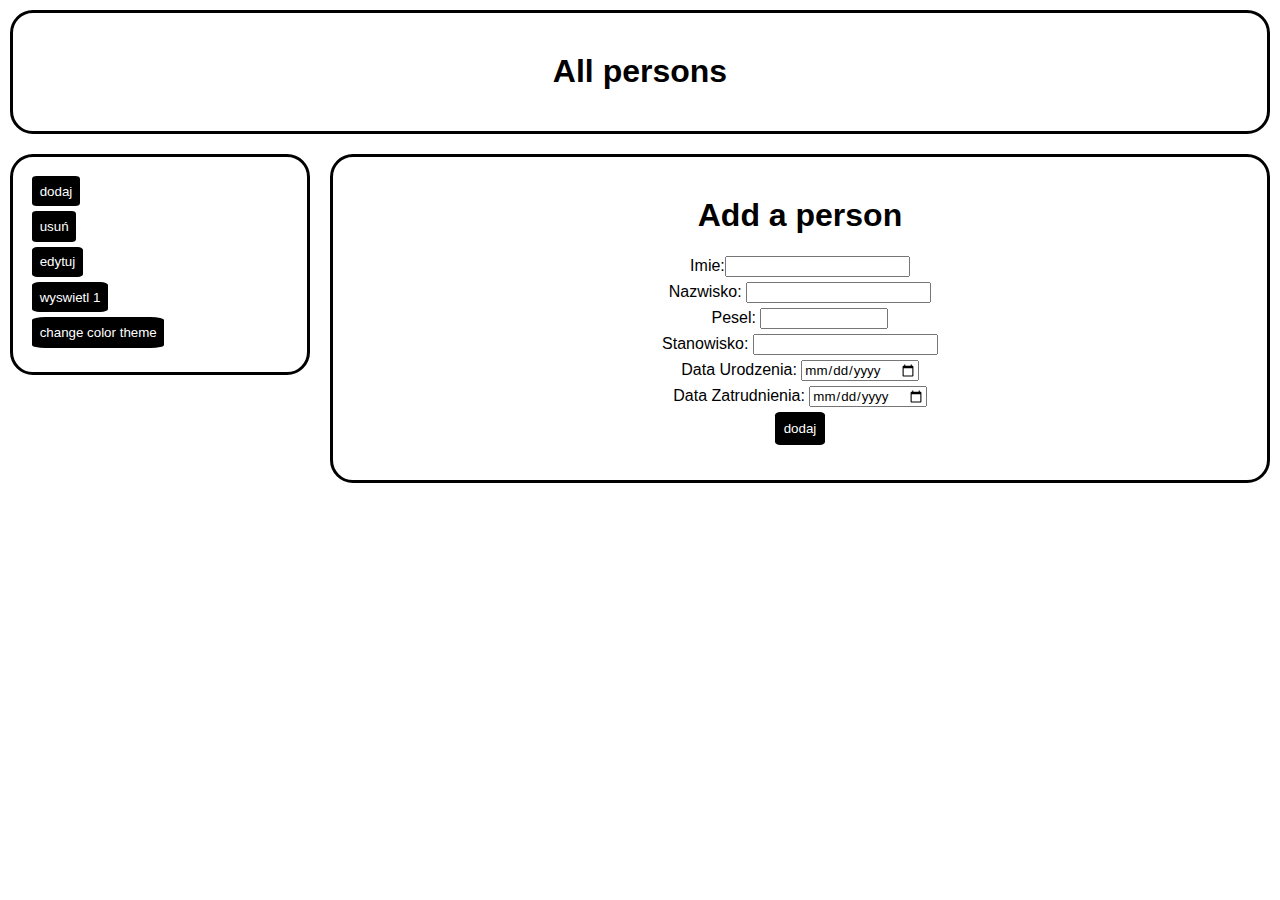
<file: client/index.html>
<!DOCTYPE html>
<html lang="en">
<head>
    <meta charset="UTF-8">
    <meta name="viewport" content="width=device-width, initial-scale=1.0">
    <title>Person Manager</title>
<link rel="stylesheet" type="text/css" href="style.css">
</head>
<body>
    <article>
    <h1>All persons</h1>
    <p id="getallresponse"></p>
    <script>
        function update(p=""){
        if (p==""){
        const imie = document.getElementById('imieupd');
        const nazwisko = document.getElementById('nazwiskoupd');
        const pesel = document.getElementById('peselupd');
        const stanowisko = document.getElementById('stanowiskoupd');
        const dataUrodzenia = document.getElementById('data_urodzeniaupd');
        const dataZatrudnienia = document.getElementById('data_zatrudnieniaupd');
    var url = 'http://127.0.0.1:5000/person'
    if (pesel.value.trim() !== ''){
       url+=('?pesel='+ pesel.value.trim());
        if (imie.value.trim() !== '') url+=('&imie='+ imie.value.trim());
        if (nazwisko.value.trim() !== '') url+=('&nazwisko='+ nazwisko.value.trim());
        
        if (stanowisko.value.trim() !== '') url+=('&stanowisko='+ stanowisko.value.trim());
        if (dataUrodzenia.value !== '') url+=('&data_urodzenia='+ dataUrodzenia.value);
        if (dataZatrudnienia.value !== '') url+=('&data_zatrudnienia='+ dataZatrudnienia.value);
    }
    } 
    else{
        const imie = document.getElementById('uname');
        const nazwisko = document.getElementById('usurname');
        const stanowisko = document.getElementById('ujob');
        const dataUrodzenia = document.getElementById('udob');
        const dataZatrudnienia = document.getElementById('uhired');
    var url = 'http://127.0.0.1:5000/person'
    console.log(p)
       url+='?pesel='+p.toString();
        if (imie.value.trim() !== '') url+=('&imie='+ imie.value.trim());
        if (nazwisko.value.trim() !== '') url+=('&nazwisko='+ nazwisko.value.trim());
        
        if (stanowisko.value.trim() !== '') url+=('&stanowisko='+ stanowisko.value.trim());
        if (dataUrodzenia.value !== '') url+=('&data_urodzenia='+ dataUrodzenia.value);
        if (dataZatrudnienia.value !== '') url+=('&data_zatrudnienia='+ dataZatrudnienia.value);
    
    }
            console.log(url);  
            fetch(url, {method:'PATCH'})
                //.then(response=>response.json())
                
                .then(response => response.json())
                .then(data => {
  updresponse.innerHTML = 'Person updated:'+data
})
.then(() => getallpersons())
     }
        


        function getallpersons(edit = ""){
            res="<table><tr>"
            res+="<th>lp.</th>"
            res+="<th>Imie</th>"
            res+="<th>Nazwisko</th>"
            res+="<th>Stanowisko</th>"
            res+="<th>Pesel</th>"
            res+="<th>Data Urodzenia</th>"
            res+="<th>Data Zatrudnienia</th>"
            res+="<th>Usuń</th>"
            res+="<th>Edytuj</th>"


            res+="</tr>"
            fetch("http://127.0.0.1:5000/persons")
                .then(response=>response.json())
                .then(response=>{
                console.log(response)
                let i=0
                    for (const person of response){
                        res+="<tr>"
                            if(edit!=person["pesel"]){
                            res+="<th>"+(++i)+"</th>"
                            res+="<td>"+person["imie"]+"</td>"
                            res+="<td>"+person["nazwisko"]+"</td>"
                            res+="<td>"+person["stanowisko"]+"</td>"
                            res+="<td>"+person["pesel"]+"</td>"
                            res+="<td>"+person["data_urodzenia"].substring(0, 10)+"</td>"
                            res+="<td>"+person["data_zatrudnienia"].substring(0, 10)+"</td>"
                            res+="<td><button onclick='deleteperson("+person.pesel+")'>X</button></td>"
                            res+="<td><button onclick='getallpersons("+person.pesel+")'>/</button></td>"
                            }
                            else{
                                res+="<th>"+(++i)+"</th>"
                            res+="<td><input type='text' value='"+person["imie"]+"' id='uname'></td>"
                            res+="<td><input type='text' value='"+person["nazwisko"]+"' id='usurname'></td>"
                        res+="<td><input type='text' value='"+person["stanowisko"]+"' id='ujob'></td>"
                            
                            res+="<td>"+person["pesel"]+"</td>"
                             res+="<td><input type='date' value='"+person["data_urodzenia"].substring(0, 10)+"' id='udob'></td>"
                              res+="<td><input type='date' value='"+person["data_zatrudnienia"].substring(0, 10)+"' id='uhired'></td>"

                            res+="<td>-</td>"
                            res+="<td><button onclick='update("+person.pesel+")'>OK</button></td>"
                            }
                        res+="</tr>"
                    }
                    
                    res+="</table>" 
                getallresponse.innerHTML = res
        })
    }
    getallpersons()
    function deleteperson(pesel){
            if(confirm("remove person with pesel "+pesel+"?")){

            a="http://127.0.0.1:5000/person?pesel="+pesel
            console.log(a)
                fetch(a, {method:'DELETE'})
                //.then(response=>response.json())
                .then(() => getallpersons())
            }
    }
    //setInterval(getallpersons(), 1000)
    </script>
    </article>
    <nav>
        <button onclick="show('#addperson')">dodaj</button>
        <button onclick="show('#deleteperson')">usuń</button>
        <button onclick="show('#updateperson')">edytuj</button>
        <button onclick="show('#getperson')">wyswietl 1</button>
        <button id="color">change color theme</button>
        <script>
           function getCookie(name) {
                return document.cookie
                .split('; ')
                .find(row => row.startsWith(name + '='))
                ?.split('=')[1];
            }
           if (getCookie("darkmode") === "true") {
        document.body.setAttribute("class", "darkmode");
    }
           function show(name) {
                const divs = document.querySelectorAll("div");
                divs.forEach(div => {
                div.style.display = "none";
            });
            document.querySelector(name).style.display = "block";
            }
            color.onclick=()=>{
                if(document.body.getAttribute("class")=="darkmode"){
                    document.body.setAttribute("class", "") 
                    document.cookie = "darkmode=false"
                }
                else{
                    document.body.setAttribute("class", "darkmode") 
                    document.cookie = "darkmode=true"
                }
                           
            }
        </script>
    </nav>
    <div id="addperson">
    <h1>Add a person</h1>
    <form>
        <label>
            Imie:<input type="text" id="imie" required>
        </label>
        <label>
            Nazwisko: <input type="text" id="nazwisko" required>
        </label>
        <label>
            Pesel: <input type="number" id = "pesel" min="10000000000" max="99999999999" required>
        </label>
        <label>
            Stanowisko: <input type="text" id="stanowisko" required>
        </label>
        <label>
            Data Urodzenia: <input type="date" id="data_urodzenia" required>
        </label>
        <label>
            Data Zatrudnienia: <input type="date" id="data_zatrudnienia" required>
        </label>
        <input type="button" value="dodaj" id="add">
    </form>
    <p id="addresponse"></p>
    <script>
        add.onclick=()=>{
        fetch('http://127.0.0.1:5000/person', {
  method: 'POST',
  headers: {
    'Content-Type': 'application/json'
  },
  body: JSON.stringify({
    imie: imie.value,
    nazwisko: nazwisko.value,
    pesel: pesel.value,
    stanowisko: stanowisko.value,
    data_urodzenia: data_urodzenia.value,
    data_zatrudnienia: data_zatrudnienia.value
  })
})
.then(response => response.json())
.then(data => {
  addresponse.innerHTML = 'Person added:'+data
})
.then(() => getallpersons())
.catch(error => {
  console.error('Error:', error);
});

        }

    </script>
    </div>
    <div id="getperson">
    <h1>Get a person</h1>
    <form>
        <label>
            Pesel <input type="text" id="getpesel" required>
        </label>
        <input type="button" value="wyszukaj" id="get1">

    </form>
    <p id="get1response"></p>
    <script>
        get1.onclick=()=>{
            
            a="http://127.0.0.1:5000/person?pesel="+getpesel.value
            console.log(a)
                fetch(a)
                .then(response=>response.json())
                .then(response=>{
                    res="<table>"
                console.log(response)
                   if (response!=null){
                        res+="<tr>"
                            for(const key in response){
                                if (response.hasOwnProperty(key)) {
                                res+="<td>"+response[key]+"</td>"
                                }
                            }
                        res+="</tr>"
                    
                    res+="</table>" 
                get1response.innerHTML = res}
                else{
                    get1response.innerHTML = "person not found"
                }

                })
        }
    </script>
    </div>
    <div id="deleteperson">
    <h1>Delete a person</h1>
    <form>
        <label>
            Pesel <input type="text" id="delpesel" required>
        </label>
        <input type="button" value="usuń" id="del">

    </form>
    <p id="delresponse"></p>
    <script>
     del.onclick=()=>{
            a="http://127.0.0.1:5000/person?pesel="+delpesel.value
            console.log(a)
                fetch(a, {method:'DELETE'})
                //.then(response=>response.json())
                
                .then(response => response.json())
                .then(data => {
  delresponse.innerHTML = 'Person deleted:'+data
})
.then(() => getallpersons())
     }
        </script>
    </div>
    <div id="updateperson">
        <h1>Update a person</h1>
    <form>
        <label>
            Imie:<input type="text" id="imieupd">
        </label>
        <label>
            Nazwisko: <input type="text" id="nazwiskoupd">
        </label>
        <label>
            Pesel: <input type="number" id = "peselupd" min="10000000000" max="99999999999" required>
        </label>
        <label>
            Stanowisko: <input type="text" id="stanowiskoupd">
        </label>
        <label>
            Data Urodzenia: <input type="date" id="data_urodzeniaupd">
        </label>
        <label>
            Data Zatrudnienia: <input type="date" id="data_zatrudnieniaupd">
        </label>
        <input type="button" value="aktualizuj" id="upd" onclick="update()">
    </form>
    <p id="updresponse"></p>
    <script>
     show("#addperson")
    </script>
    </div>
</body>
</html>
</file>
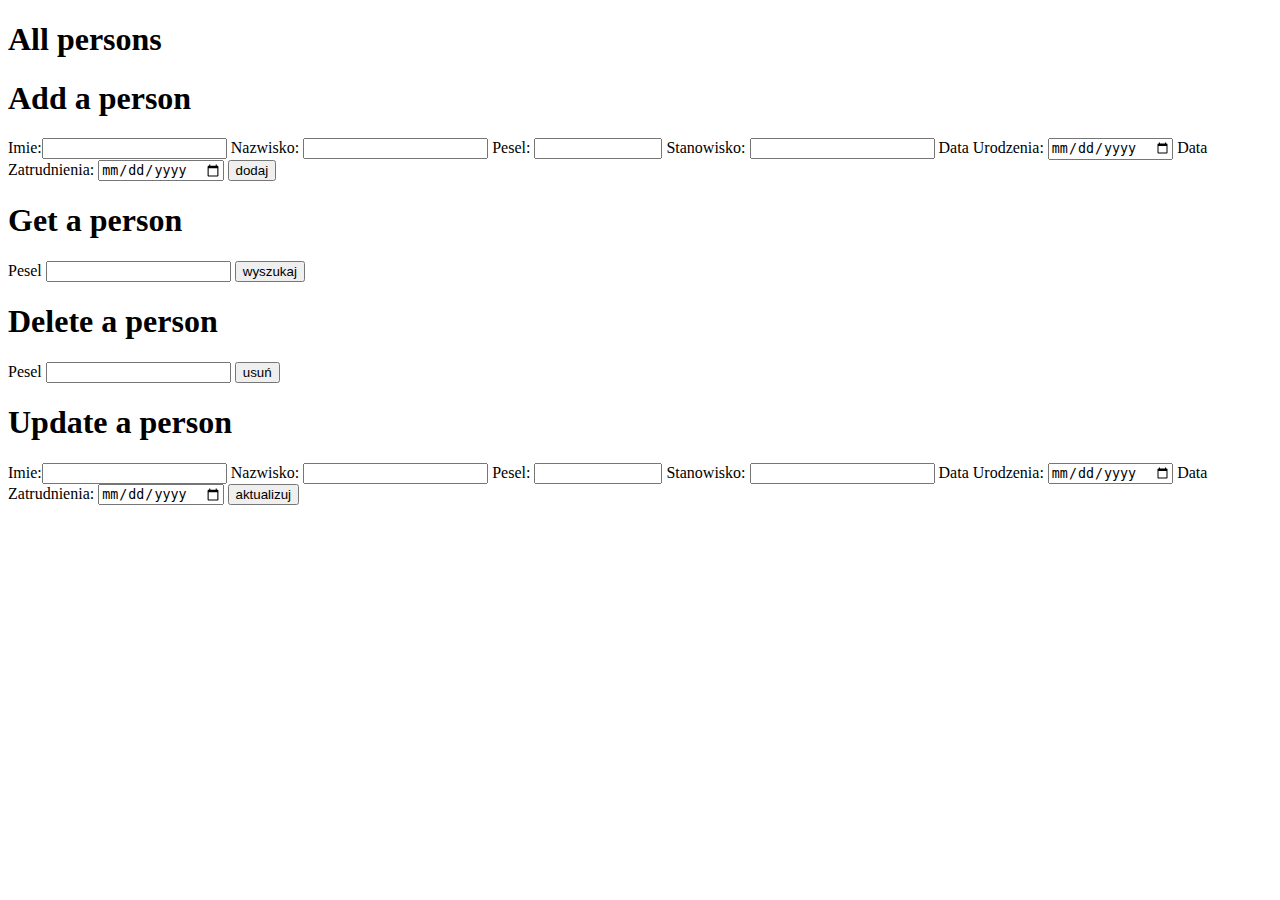
<file: src/index.html>
<!DOCTYPE html>
<html lang="en">
<head>
    <meta charset="UTF-8">
    <meta name="viewport" content="width=device-width, initial-scale=1.0">
    <title>Document</title>
    <style>
        td{
            border: 1px solid black;
            border-collapse: collapse;
        }
    </style>
</head>
<body>
    <h1>All persons</h1>
    <p id="getallresponse"></p>
    <script>
        function getallpersons(){
            res="<table>"
            fetch("http://127.0.0.1:5000/persons")
                .then(response=>response.json())
                .then(response=>{
                console.log(response)
                    for (const person of response){
                        res+="<tr>"
                            for(const key in person){
                                if (person.hasOwnProperty(key)) {
                                res+="<td>"+person[key]+"</td>"
                                }
                            }
                        res+="</tr>"
                    }
                    res+="</table>" 
                getallresponse.innerHTML = res
        })
    }
    getallpersons()
    //setInterval(getallpersons(), 1000)
    </script>
    <h1>Add a person</h1>
    <form>
        <label>
            Imie:<input type="text" id="imie">
        </label>
        <label>
            Nazwisko: <input type="text" id="nazwisko">
        </label>
        <label>
            Pesel: <input type="number" id = "pesel" min="10000000000" max="99999999999">
        </label>
        <label>
            Stanowisko: <input type="text" id="stanowisko">
        </label>
        <label>
            Data Urodzenia: <input type="date" id="data_urodzenia">
        </label>
        <label>
            Data Zatrudnienia: <input type="date" id="data_zatrudnienia">
        </label>
        <input type="button" value="dodaj" id="add">
    </form>
    <p id="addresponse"></p>
    <script>
        add.onclick=()=>{
        fetch('http://127.0.0.1:5000/person', {
  method: 'POST',
  headers: {
    'Content-Type': 'application/json'
  },
  body: JSON.stringify({
    imie: imie.value,
    nazwisko: nazwisko.value,
    pesel: pesel.value,
    stanowisko: stanowisko.value,
    data_urodzenia: data_urodzenia.value,
    data_zatrudnienia: data_zatrudnienia.value
  })
})
.then(response => response.json())
.then(data => {
  addresponse.innerHTML = 'Person added:'+data
})
.then(() => getallpersons())
.catch(error => {
  console.error('Error:', error);
});

        }

    </script>
    <h1>Get a person</h1>
    <form>
        <label>
            Pesel <input type="text" id="getpesel">
        </label>
        <input type="button" value="wyszukaj" id="get1">

    </form>
    <p id="get1response"></p>
    <script>
        get1.onclick=()=>{
            
            a="http://127.0.0.1:5000/person?pesel="+getpesel.value
            console.log(a)
                fetch(a)
                .then(response=>response.json())
                .then(response=>{
                    res="<table>"
                console.log(response)
                   
                        res+="<tr>"
                            for(const key in response){
                                if (response.hasOwnProperty(key)) {
                                res+="<td>"+response[key]+"</td>"
                                }
                            }
                        res+="</tr>"
                    
                    res+="</table>" 
                get1response.innerHTML = res
                })
        }
    </script>
    
    <h1>Delete a person</h1>
    <form>
        <label>
            Pesel <input type="text" id="delpesel">
        </label>
        <input type="button" value="usuń" id="del">

    </form>
    <p id="delresponse"></p>
    <script>
     del.onclick=()=>{
            a="http://127.0.0.1:5000/person?pesel="+delpesel.value
            console.log(a)
                fetch(a, {method:'DELETE'})
                //.then(response=>response.json())
                .then(() => getallpersons())
     }
        </script>
        <h1>Update a person</h1>
    <form>
        <label>
            Imie:<input type="text" id="imieupd">
        </label>
        <label>
            Nazwisko: <input type="text" id="nazwiskoupd">
        </label>
        <label>
            Pesel: <input type="number" id = "peselupd" min="10000000000" max="99999999999">
        </label>
        <label>
            Stanowisko: <input type="text" id="stanowiskoupd">
        </label>
        <label>
            Data Urodzenia: <input type="date" id="data_urodzeniaupd">
        </label>
        <label>
            Data Zatrudnienia: <input type="date" id="data_zatrudnieniaupd">
        </label>
        <input type="button" value="aktualizuj" id="upd">
    </form>
    <p id="updresponse"></p>
    <script>
        upd.onclick=()=>{
        const imie = document.getElementById('imieupd');
        const nazwisko = document.getElementById('nazwiskoupd');
        const pesel = document.getElementById('peselupd');
        const stanowisko = document.getElementById('stanowiskoupd');
        const dataUrodzenia = document.getElementById('data_urodzeniaupd');
        const dataZatrudnienia = document.getElementById('data_zatrudnieniaupd');
    let url = 'http://127.0.0.1:5000/person'
    if (pesel.value.trim() !== ''){
       url+=('?pesel='+ pesel.value.trim());
        if (imie.value.trim() !== '') url+=('&imie='+ imie.value.trim());
        if (nazwisko.value.trim() !== '') url+=('&nazwisko='+ nazwisko.value.trim());
        
        if (stanowisko.value.trim() !== '') url+=('&stanowisko='+ stanowisko.value.trim());
        if (dataUrodzenia.value !== '') url+=('&data_urodzenia='+ dataUrodzenia.value);
        if (dataZatrudnienia.value !== '') url+=('&data_zatrudnienia='+ dataZatrudnienia.value);
    } 
            console.log(url);  
            fetch(url, {method:'PATCH'})
                //.then(response=>response.json())
                .then(() => getallpersons())
     }

    </script>
</body>
</html>
</file>
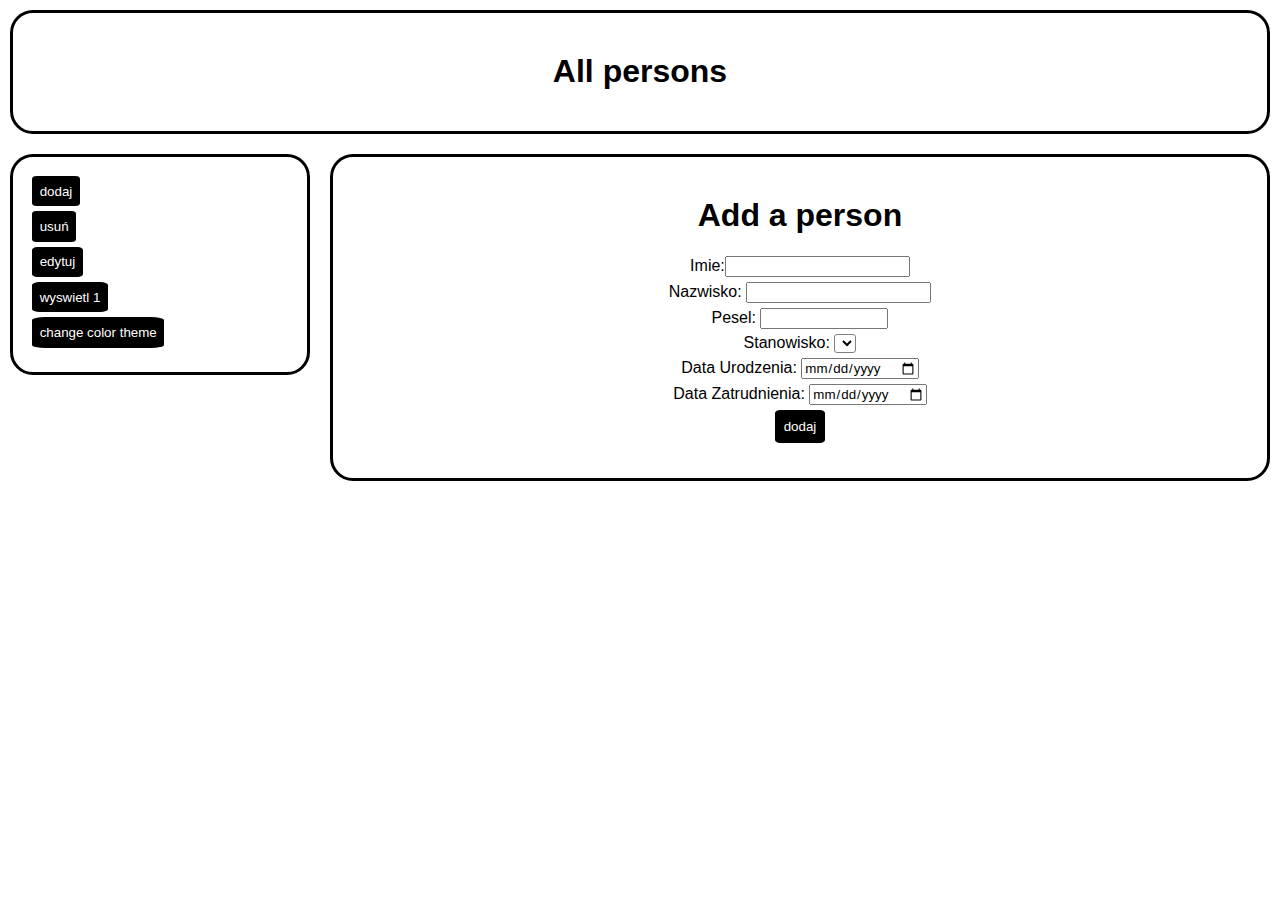
<file: client/index2.html>
<!DOCTYPE html>
<html lang="en">
<head>
    <meta charset="UTF-8">
    <meta name="viewport" content="width=device-width, initial-scale=1.0">
    <title>v2 Person Manager</title>
<link rel="stylesheet" type="text/css" href="style.css">
</head>
<body>
    <article>
    <h1>All persons</h1>
    <p id="getallresponse"></p>
    <script>
         function getpersonid(pesel){
        return fetch("http://127.0.0.1:8000/person/pesel/"+pesel, {
             method: "GET",
    headers: {
      "Authorization": "Token eeb754bf3c0696c9f785e82c54c9721995c3825b",
      "Content-Type": "application/json"
    }
        })
                .then(response=>response.json())
                .then(response=>{
                    console.log(response);
                return response["id"]})
     }
     jobs={}
        fetch("http://127.0.0.1:8000/jobs/")
                .then(response=>response.json())
                .then(response=>{
                    jobdict={}
                    response.forEach(e => {
                        jobdict[e["id"]]=e["nazwa"]
                    });
                    console.log(jobdict)
                    jobs = jobdict
                    
        stanowisko.innerHTML = "";
        console.log(jobs)
        for (const id in jobs) {
            const name = jobs[id];
            stanowisko.innerHTML += `<option value="${id}">${name}</option>`;
            stanowiskoupd.innerHTML = stanowisko.innerHTML
        }
                    
            })
    function getjob(id){
        return jobs[id]
    }



        function update(p = "") {
    let peselValue;
    let updatedData = {};

    if (p === "") {
        // Edycja z formularza górnego (np. osobna sekcja aktualizacji)
        const imie = document.getElementById('imieupd');
        const nazwisko = document.getElementById('nazwiskoupd');
        const pesel = document.getElementById('peselupd');
        const stanowisko = document.getElementById('stanowiskoupd');
        const dataUrodzenia = document.getElementById('data_urodzeniaupd');
        const dataZatrudnienia = document.getElementById('data_zatrudnieniaupd');

        peselValue = pesel.value.trim();
        if (peselValue === "") {
            alert("PESEL jest wymagany.");
            return;
        }

 updatedData = {};
if(imie.value.trim() !== '') updatedData.imie = imie.value.trim();
if(nazwisko.value.trim() !== '') updatedData.nazwisko = nazwisko.value.trim();
if(stanowisko.value.trim() !== '') updatedData.stanowisko = stanowisko.value.trim();
if(dataUrodzenia.value !== '') updatedData.data_urodzenia = dataUrodzenia.value;
if(dataZatrudnienia.value !== '') updatedData.data_zatrudnienia = dataZatrudnienia.value;

    } else {
        // Edycja z tabeli (kliknięcie na / przy osobie)
        const imie = document.getElementById('uname');
        const nazwisko = document.getElementById('usurname');
        const stanowisko = document.getElementById('ujob');
        const dataUrodzenia = document.getElementById('udob');
        const dataZatrudnienia = document.getElementById('uhired');

        peselValue = p.toString();

        updatedData = {
            imie: imie.value.trim(),
            nazwisko: nazwisko.value.trim(),
            stanowisko: stanowisko.value.trim(),
            data_urodzenia: dataUrodzenia.value,
            data_zatrudnienia: dataZatrudnienia.value
        };
    }

    // Uzyskanie ID po PESELu, potem wysłanie PATCH
    getpersonid(peselValue)
        .then(id => {
            if (!id) {
                throw new Error("Nie znaleziono osoby o podanym PESELu.");
            }
            console.log(updatedData)
            const url = `http://127.0.0.1:8000/persons/${id}/`;
            console.log(url)
            return fetch(url, {
                method: 'PATCH',
                headers: {
                    'Content-Type': 'application/json',
                    'Authorization': 'Token eeb754bf3c0696c9f785e82c54c9721995c3825b'
                },
                body: JSON.stringify(updatedData)
            });
        })
        .then(response => {
            if (!response.ok) {
                return response.text().then(text => { throw new Error(text); });
            }
            return response.json();
        })
        .then(data => {
            console.log("Zaktualizowano:", data);
            //alert("Dane zostały zaktualizowane.");
            getallpersons();
        })
        .catch(error => {
            console.error("Błąd:", error.message);
            //alert("Błąd aktualizacji: " + error.message);
        });
}
     function getallpersons(edit = ""){
            res="<table><tr>"
            res+="<th>lp.</th>"
            res+="<th>Imie</th>"
            res+="<th>Nazwisko</th>"
            res+="<th>Stanowisko</th>"
            res+="<th>Pesel</th>"
            res+="<th>Data Urodzenia</th>"
            res+="<th>Data Zatrudnienia</th>"
            res+="<th>Usuń</th>"
            res+="<th>Edytuj</th>"


            res+="</tr>"
            fetch("http://127.0.0.1:8000/persons")
                .then(response=>response.json())
                .then(response=>{
                console.log(response)
                let i=0
                    for (const person of response){
                        res+="<tr>"
                            if(edit!=person["pesel"]){
                            res+="<th>"+(++i)+"</th>"
                            res+="<td>"+person["imie"]+"</td>"
                            res+="<td>"+person["nazwisko"]+"</td>"
                            res+="<td>"+getjob(person["stanowisko"])+"</td>"
                            res+="<td>"+person["pesel"]+"</td>"
                            res+="<td>"+person["data_urodzenia"].substring(0, 10)+"</td>"
                            res+="<td>"+person["data_zatrudnienia"].substring(0, 10)+"</td>"
                            res+="<td><button onclick='deleteperson("+person.pesel+")'>X</button></td>"
                            res+="<td><button onclick='getallpersons("+person.pesel+")'>/</button></td>"
                            }
                            else{
                                res+="<th>"+(++i)+"</th>"
                            res+="<td><input type='text' value='"+person["imie"]+"' id='uname'></td>"
                            res+="<td><input type='text' value='"+person["nazwisko"]+"' id='usurname'></td>"
                            res+="<td><select value='"+person["stanowisko"]+"' id='ujob'>"+stanowisko.innerHTML+"</select></td>"
                            
                            res+="<td>"+person["pesel"]+"</td>"
                            res+="<td><input type='date' value='"+person["data_urodzenia"].substring(0, 10)+"' id='udob'></td>"
                            res+="<td><input type='date' value='"+person["data_zatrudnienia"].substring(0, 10)+"' id='uhired'></td>"

                            res+="<td>-</td>"
                            res+="<td><button onclick='update("+person.pesel+")'>OK</button></td>"
                            }
                        res+="</tr>"
                    }
                    
                    res+="</table>" 
                    
                getallresponse.innerHTML = res
        })
    }
    getallpersons()
    </script>
    </article>
    <nav>
        <button onclick="show('#addperson')">dodaj</button>
        <button onclick="show('#deleteperson')">usuń</button>
        <button onclick="show('#updateperson')">edytuj</button>
        <button onclick="show('#getperson')">wyswietl 1</button>
        <button id="color">change color theme</button>
        <script>
           function getCookie(name) {
                return document.cookie
                .split('; ')
                .find(row => row.startsWith(name + '='))
                ?.split('=')[1];
            }
           if (getCookie("darkmode") === "true") {
        document.body.setAttribute("class", "darkmode");
    }
           function show(name) {
                const divs = document.querySelectorAll("div");
                divs.forEach(div => {
                div.style.display = "none";
            });
            document.querySelector(name).style.display = "block";
            }
            color.onclick=()=>{
                if(document.body.getAttribute("class")=="darkmode"){
                    document.body.setAttribute("class", "") 
                    document.cookie = "darkmode=false"
                }
                else{
                    document.body.setAttribute("class", "darkmode") 
                    document.cookie = "darkmode=true"
                }
                           
            }
        </script>
    </nav>
    <div id="addperson">
    <h1>Add a person</h1>
    <form>
        <label>
            Imie:<input type="text" id="imie" required>
        </label>
        <label>
            Nazwisko: <input type="text" id="nazwisko" required>
        </label>
        <label>
            Pesel: <input type="number" id = "pesel" min="10000000000" max="99999999999" required>
        </label>
        <label>
           Stanowisko: <select id="stanowisko"></select>

        </label>
        <label>
            Data Urodzenia: <input type="date" id="data_urodzenia" required>
        </label>
        <label>
            Data Zatrudnienia: <input type="date" id="data_zatrudnienia" required>
        </label>
        <input type="button" value="dodaj" id="add">
    </form>
    <p id="addresponse"></p>
    <script>
      add.onclick = () => {
         let data = new Date()
         data = data.toISOString().split('T')[0]
    fetch('http://127.0.0.1:8000/persons/', {
        method: 'POST',
        headers: {
            'Content-Type': 'application/json',
            'Authorization': 'Token eeb754bf3c0696c9f785e82c54c9721995c3825b'
        },
        body: JSON.stringify({
            imie: imie.value,
            nazwisko: nazwisko.value,
            pesel: pesel.value,
            stanowisko: stanowisko.value,
            data_urodzenia: data_urodzenia.value,
            data_zatrudnienia: data_zatrudnienia.value,
            data_utworzenia: data,
            data_modyfikacji: data
        })
    })
    .then(response => {
        console.log(response)
        if (!response.ok) {
            addresponse.innerHTML= "Błąd: nie dodano osoby"
            return response.text();  // Jeśli odpowiedź ma błąd, nie próbujemy jej parsować jako JSON
        }
        response.json();  // Jeśli odpowiedź jest poprawna, parsujemy ją jako JSON
        console.log('Osoba dodana:', response);  // Możesz sprawdzić dane odpowiedzi
        addresponse.innerHTML= "Sukces: dodano osobę"
        return getallpersons();  // Zaktualizowanie listy osób po dodaniu nowej
    })

    .catch(error => {
        console.error('Błąd:', error);  // Obsługa błędów
    });
};

    </script>
    </div>
    <div id="getperson">
    <h1>Get a person</h1>
    <form>
        <label>
            Pesel <input type="text" id="getpesel" required>
        </label>
        <input type="button" value="wyszukaj" id="get1">

    </form>
    <p id="get1response"></p>
    <script>
        get1.onclick=()=>{
            
            a="http://127.0.0.1:8000/person/pesel/"+getpesel.value
            console.log(a)
                fetch(a)
                .then(response=>response.json())
                .then(response=>{
                    res="<table>"
                console.log(response)
                   if (response!=null){
                        res+="<tr>"
                            for(const key in response){
                                if (response.hasOwnProperty(key)) {
                                res+="<td>"+response[key]+"</td>"
                                }
                            }
                        res+="</tr>"
                    
                    res+="</table>" 
                get1response.innerHTML = res}
                else{
                    get1response.innerHTML = "person not found"
                }

                })
        }
    </script>
    </div>
    <div id="deleteperson">
    <h1>Delete a person</h1>
    <form>
        <label>
            Pesel <input type="text" id="delpesel" required>
        </label>
        <input type="button" value="usuń" id="del">

    </form>
    <p id="delresponse"></p>
    <script>
    del.onclick = () => {
    getpersonid(delpesel.value)
        .then(res => {
            let id = res;  // Zmienna id z odpowiedzi
            console.log(id)
            let a = "http://127.0.0.1:8000/persons/" + id+"/";  // Budowanie URL

            console.log(a);  // Możesz sprawdzić wynik URL w konsoli

            // Wykonaj zapytanie DELETE
            return fetch(a, { method: 'DELETE' , headers:{'Authorization': 'Token eeb754bf3c0696c9f785e82c54c9721995c3825b'}});
        })
        .then(() => getallpersons())  // Po usunięciu, zaktualizuj listę osób
        
};
function deleteperson(pesel){
    getpersonid(pesel)
        .then(res => {
            let id = res;  // Zmienna id z odpowiedzi
            console.log(id)
            let a = "http://127.0.0.1:8000/persons/" + id+"/";  // Budowanie URL

            console.log(a);  // Możesz sprawdzić wynik URL w konsoli

            // Wykonaj zapytanie DELETE
            if(confirm(`usunąć osobę z peselem :${pesel}?`)){
            return fetch(a, { method: 'DELETE', headers:{'Authorization': 'Token eeb754bf3c0696c9f785e82c54c9721995c3825b'} });
            }
            
        })
        .then(() => getallpersons())  // Po usunięciu, zaktualizuj listę osób
        
};


        </script>
    </div>
    <div id="updateperson">
        <h1>Update a person</h1>
    <form>
        <label>
            Imie:<input type="text" id="imieupd">
        </label>
        <label>
            Nazwisko: <input type="text" id="nazwiskoupd">
        </label>
        <label>
            Pesel: <input type="number" id = "peselupd" min="10000000000" max="99999999999" required>
        </label>
        <label>
            Stanowisko: <select id="stanowiskoupd"></select>
        </label>
        <label>
            Data Urodzenia: <input type="date" id="data_urodzeniaupd">
        </label>
        <label>
            Data Zatrudnienia: <input type="date" id="data_zatrudnieniaupd">
        </label>
        <input type="button" value="aktualizuj" id="upd" onclick="update()">
    </form>
    <p id="updresponse"></p>
    <script>
     show("#addperson")
    </script>
    </div>
</body>
</html>
</file>
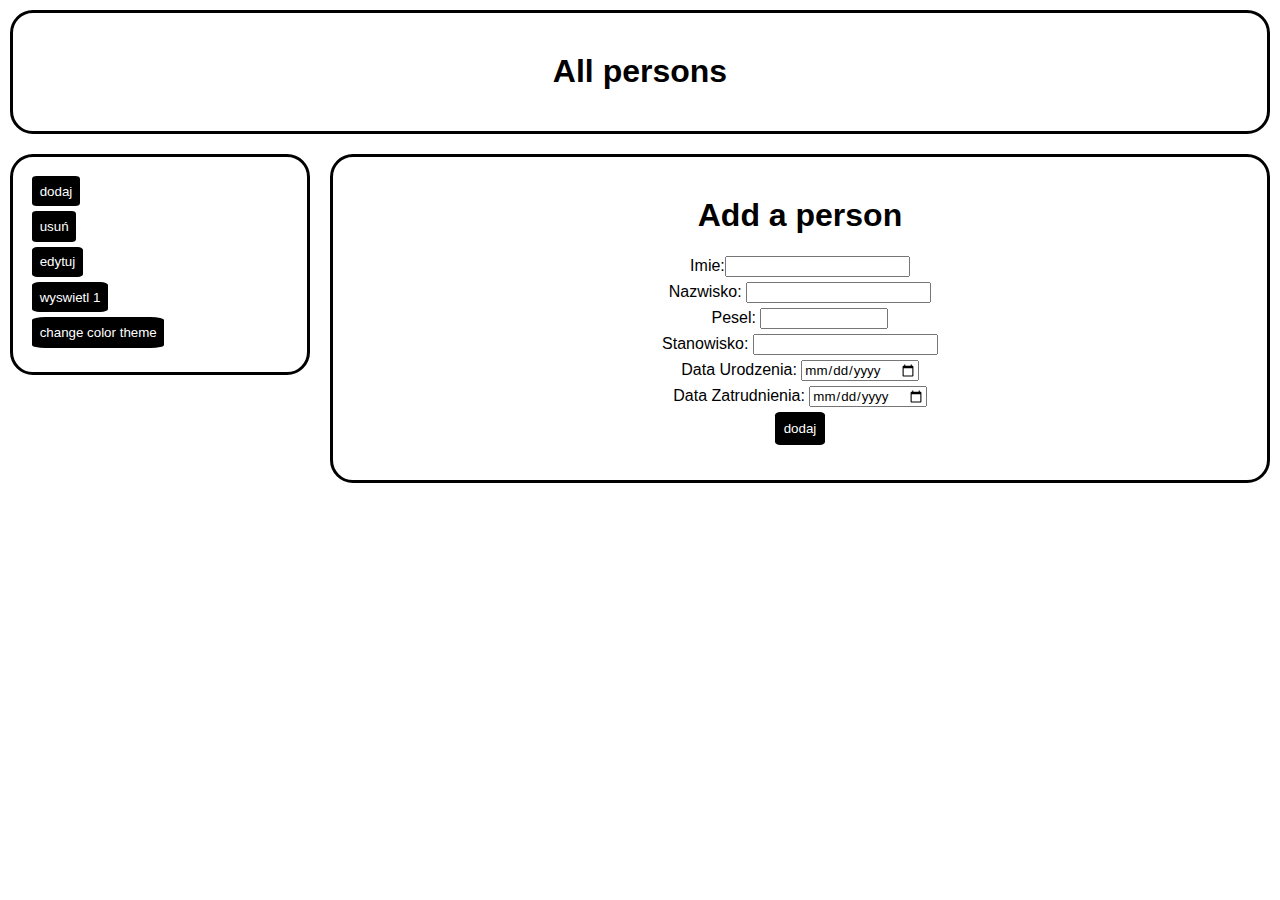
<file: client/index_fl.html>
<!DOCTYPE html>
<html lang="en">
<head>
    <meta charset="UTF-8">
    <meta name="viewport" content="width=device-width, initial-scale=1.0">
    <title>Person Manager</title>
<link rel="stylesheet" type="text/css" href="styles/style.css">
</head>
<body>
    <article>
    <h1>All persons</h1>
    <p id="getallresponse"></p>

    </article>
    <nav>
        <button onclick="show('#addperson')">dodaj</button>
        <button onclick="show('#deleteperson')">usuń</button>
        <button onclick="show('#updateperson')">edytuj</button>
        <button onclick="show('#getperson')">wyswietl 1</button>
        <button id="color">change color theme</button>
    </nav>
    <div id="addperson">
    <h1>Add a person</h1>
    <form>
        <label>
            Imie:<input type="text" id="imie" required>
        </label>
        <label>
            Nazwisko: <input type="text" id="nazwisko" required>
        </label>
        <label>
            Pesel: <input type="number" id = "pesel" min="10000000000" max="99999999999" required>
        </label>
        <label>
            Stanowisko: <input type="text" id="stanowisko" required>
        </label>
        <label>
            Data Urodzenia: <input type="date" id="data_urodzenia" required>
        </label>
        <label>
            Data Zatrudnienia: <input type="date" id="data_zatrudnienia" required>
        </label>
        <input type="button" value="dodaj" id="add">
    </form>
    <p id="addresponse"></p>

    </div>
    <div id="getperson">
    <h1>Get a person</h1>
    <form>
        <label>
            Pesel <input type="text" id="getpesel" required>
        </label>
        <input type="button" value="wyszukaj" id="get1">

    </form>
    <p id="get1response"></p>
    </div>
    <div id="deleteperson">
    <h1>Delete a person</h1>
    <form>
        <label>
            Pesel <input type="text" id="delpesel" required>
        </label>
        <input type="button" value="usuń" id="del">

    </form>
    <p id="delresponse"></p>

    </div>
    <div id="updateperson">
        <h1>Update a person</h1>
    <form>
        <label>
            Imie:<input type="text" id="imieupd">
        </label>
        <label>
            Nazwisko: <input type="text" id="nazwiskoupd">
        </label>
        <label>
            Pesel: <input type="number" id = "peselupd" min="10000000000" max="99999999999" required>
        </label>
        <label>
            Stanowisko: <input type="text" id="stanowiskoupd">
        </label>
        <label>
            Data Urodzenia: <input type="date" id="data_urodzeniaupd">
        </label>
        <label>
            Data Zatrudnienia: <input type="date" id="data_zatrudnieniaupd">
        </label>
        <input type="button" value="aktualizuj" id="upd" onclick="update()">
    </form>
    <p id="updresponse"></p>
    </div>
    <script src="scripts/index_fl.js"></script>
</body>
</html>
</file>
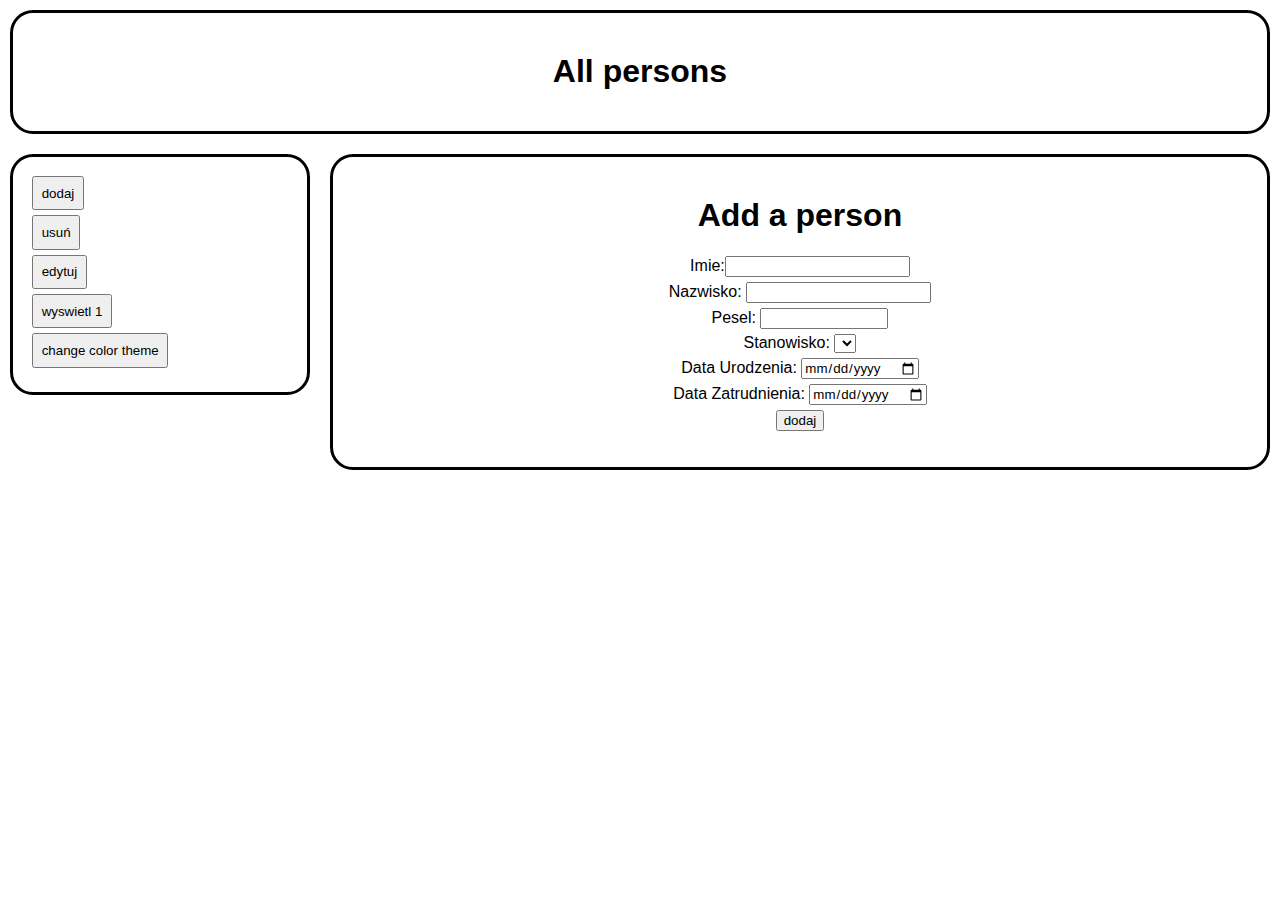
<file: src/index2.html>
<!DOCTYPE html>
<html lang="en">
<head>
    <meta charset="UTF-8">
    <meta name="viewport" content="width=device-width, initial-scale=1.0">
    <title>v2 Person Manager</title>
<link rel="stylesheet" type="text/css" href="style.css">
</head>
<body>
    <article>
    <h1>All persons</h1>
    <p id="getallresponse"></p>
    <script>
         function getpersonid(pesel){
        return fetch("http://127.0.0.1:8000/person/pesel/"+pesel)
                .then(response=>response.json())
                .then(response=>{
                return response["id"]})
     }
     jobs={}
        fetch("http://127.0.0.1:8000/jobs/")
                .then(response=>response.json())
                .then(response=>{
                    jobdict={}
                    response.forEach(e => {
                        jobdict[e["id"]]=e["nazwa"]
                    });
                    console.log(jobdict)
                    jobs = jobdict
                    
        stanowisko.innerHTML = "";
        console.log(jobs)
        for (const id in jobs) {
            const name = jobs[id];
            stanowisko.innerHTML += `<option value="${id}">${name}</option>`;
            stanowiskoupd.innerHTML = stanowisko.innerHTML
        }
                    
            })
    function getjob(id){
        return jobs[id]
    }



        function update(p = "") {
    let peselValue;
    let updatedData = {};

    if (p === "") {
        // Edycja z formularza górnego (np. osobna sekcja aktualizacji)
        const imie = document.getElementById('imieupd');
        const nazwisko = document.getElementById('nazwiskoupd');
        const pesel = document.getElementById('peselupd');
        const stanowisko = document.getElementById('stanowiskoupd');
        const dataUrodzenia = document.getElementById('data_urodzeniaupd');
        const dataZatrudnienia = document.getElementById('data_zatrudnieniaupd');

        peselValue = pesel.value.trim();
        if (peselValue === "") {
            alert("PESEL jest wymagany.");
            return;
        }

 updatedData = {};
 data = new Date
if(imie.value.trim() !== '') updatedData.imie = imie.value.trim();
if(nazwisko.value.trim() !== '') updatedData.nazwisko = nazwisko.value.trim();
if(stanowisko.value.trim() !== '') updatedData.stanowisko = stanowisko.value.trim();
if(dataUrodzenia.value !== '') updatedData.data_urodzenia = dataUrodzenia.value;
if(dataZatrudnienia.value !== '') updatedData.data_zatrudnienia = dataZatrudnienia.value;
updatedData.data_modyfikacji= data

    } else {
        // Edycja z tabeli (kliknięcie na / przy osobie)
        const imie = document.getElementById('uname');
        const nazwisko = document.getElementById('usurname');
        const stanowisko = document.getElementById('ujob');
        const dataUrodzenia = document.getElementById('udob');
        const dataZatrudnienia = document.getElementById('uhired');

        peselValue = p.toString();

        updatedData = {
            imie: imie.value.trim(),
            nazwisko: nazwisko.value.trim(),
            stanowisko: stanowisko.value.trim(),
            data_urodzenia: dataUrodzenia.value,
            data_zatrudnienia: dataZatrudnienia.value
        };
    }

    // Uzyskanie ID po PESELu, potem wysłanie PATCH
    getpersonid(peselValue)
        .then(id => {
            if (!id) {
                throw new Error("Nie znaleziono osoby o podanym PESELu.");
            }
            console.log(updatedData)
            const url = `http://127.0.0.1:8000/persons/${id}/`;
            console.log(url)
            return fetch(url, {
                method: 'PATCH',
                headers: {
                    'Content-Type': 'application/json'
                },
                body: JSON.stringify(updatedData)
            });
        })
        .then(response => {
            if (!response.ok) {
                return response.text().then(text => { throw new Error(text); });
            }
            return response.json();
        })
        .then(data => {
            console.log("Zaktualizowano:", data);
            alert("Dane zostały zaktualizowane.");
            getallpersons();
        })
        .catch(error => {
            console.error("Błąd:", error.message);
            alert("Błąd aktualizacji: " + error.message);
        });
}
     function getallpersons(edit = ""){
            res="<table><tr>"
            res+="<th>lp.</th>"
            res+="<th>Imie</th>"
            res+="<th>Nazwisko</th>"
            res+="<th>Stanowisko</th>"
            res+="<th>Pesel</th>"
            res+="<th>Data Urodzenia</th>"
            res+="<th>Data Zatrudnienia</th>"
            res+="<th>Usuń</th>"
            res+="<th>Edytuj</th>"


            res+="</tr>"
            fetch("http://127.0.0.1:8000/persons")
                .then(response=>response.json())
                .then(response=>{
                console.log(response)
                let i=0
                    for (const person of response){
                        res+="<tr>"
                            if(edit!=person["pesel"]){
                            res+="<th>"+(++i)+"</th>"
                            res+="<td>"+person["imie"]+"</td>"
                            res+="<td>"+person["nazwisko"]+"</td>"
                            res+="<td>"+getjob(person["stanowisko"])+"</td>"
                            res+="<td>"+person["pesel"]+"</td>"
                            res+="<td>"+person["data_urodzenia"].substring(0, 10)+"</td>"
                            res+="<td>"+person["data_zatrudnienia"].substring(0, 10)+"</td>"
                            res+="<td><button onclick='deleteperson("+person.pesel+")'>X</button></td>"
                            res+="<td><button onclick='getallpersons("+person.pesel+")'>/</button></td>"
                            }
                            else{
                                res+="<th>"+(++i)+"</th>"
                            res+="<td><input type='text' value='"+person["imie"]+"' id='uname'></td>"
                            res+="<td><input type='text' value='"+person["nazwisko"]+"' id='usurname'></td>"
                            res+="<td><select value='"+person["stanowisko"]+"' id='ujob'>"+stanowisko.innerHTML+"</select></td>"
                            
                            res+="<td>"+person["pesel"]+"</td>"
                            res+="<td><input type='date' value='"+person["data_urodzenia"].substring(0, 10)+"' id='udob'></td>"
                            res+="<td><input type='date' value='"+person["data_zatrudnienia"].substring(0, 10)+"' id='uhired'></td>"

                            res+="<td>-</td>"
                            res+="<td><button onclick='update("+person.pesel+")'>OK</button></td>"
                            }
                        res+="</tr>"
                    }
                    
                    res+="</table>" 
                    
                getallresponse.innerHTML = res
        })
    }
    getallpersons()
    </script>
    </article>
    <nav>
        <button onclick="show('#addperson')">dodaj</button>
        <button onclick="show('#deleteperson')">usuń</button>
        <button onclick="show('#updateperson')">edytuj</button>
        <button onclick="show('#getperson')">wyswietl 1</button>
        <button id="color">change color theme</button>
        <script>
           function getCookie(name) {
                return document.cookie
                .split('; ')
                .find(row => row.startsWith(name + '='))
                ?.split('=')[1];
            }
           if (getCookie("darkmode") === "true") {
        document.body.setAttribute("class", "darkmode");
    }
           function show(name) {
                const divs = document.querySelectorAll("div");
                divs.forEach(div => {
                div.style.display = "none";
            });
            document.querySelector(name).style.display = "block";
            }
            color.onclick=()=>{
                if(document.body.getAttribute("class")=="darkmode"){
                    document.body.setAttribute("class", "") 
                    document.cookie = "darkmode=false"
                }
                else{
                    document.body.setAttribute("class", "darkmode") 
                    document.cookie = "darkmode=true"
                }
                           
            }
        </script>
    </nav>
    <div id="addperson">
    <h1>Add a person</h1>
    <form>
        <label>
            Imie:<input type="text" id="imie" required>
        </label>
        <label>
            Nazwisko: <input type="text" id="nazwisko" required>
        </label>
        <label>
            Pesel: <input type="number" id = "pesel" min="10000000000" max="99999999999" required>
        </label>
        <label>
           Stanowisko: <select id="stanowisko"></select>

        </label>
        <label>
            Data Urodzenia: <input type="date" id="data_urodzenia" required>
        </label>
        <label>
            Data Zatrudnienia: <input type="date" id="data_zatrudnienia" required>
        </label>
        <input type="button" value="dodaj" id="add">
    </form>
    <p id="addresponse"></p>
    <script>
      add.onclick = () => {
         let data = new Date()
         data = data.toISOString().split('T')[0]
    fetch('http://127.0.0.1:8000/persons/', {
        method: 'POST',
        headers: {
            'Content-Type': 'application/json',
        },
        body: JSON.stringify({
            imie: imie.value,
            nazwisko: nazwisko.value,
            pesel: pesel.value,
            stanowisko: stanowisko.value,
            data_urodzenia: data_urodzenia.value,
            data_zatrudnienia: data_zatrudnienia.value,
            data_utworzenia: data,
            data_modyfikacji: data
        })
    })
    .then(response => {
        console.log(response)
        if (!response.ok) {
            addresponse.innerHTML= "Błąd: nie dodano osoby"
            return response.text();  // Jeśli odpowiedź ma błąd, nie próbujemy jej parsować jako JSON
        }
        response.json();  // Jeśli odpowiedź jest poprawna, parsujemy ją jako JSON
        console.log('Osoba dodana:', response);  // Możesz sprawdzić dane odpowiedzi
        addresponse.innerHTML= "Sukces: dodano osobę"
        return getallpersons();  // Zaktualizowanie listy osób po dodaniu nowej
    })

    .catch(error => {
        console.error('Błąd:', error);  // Obsługa błędów
    });
};

    </script>
    </div>
    <div id="getperson">
    <h1>Get a person</h1>
    <form>
        <label>
            Pesel <input type="text" id="getpesel" required>
        </label>
        <input type="button" value="wyszukaj" id="get1">

    </form>
    <p id="get1response"></p>
    <script>
        get1.onclick=()=>{
            
            a="http://127.0.0.1:8000/person/pesel/"+getpesel.value
            console.log(a)
                fetch(a)
                .then(response=>response.json())
                .then(response=>{
                    res="<table>"
                console.log(response)
                   if (response!=null){
                        res+="<tr>"
                            for(const key in response){
                                if (response.hasOwnProperty(key)) {
                                res+="<td>"+response[key]+"</td>"
                                }
                            }
                        res+="</tr>"
                    
                    res+="</table>" 
                get1response.innerHTML = res}
                else{
                    get1response.innerHTML = "person not found"
                }

                })
        }
    </script>
    </div>
    <div id="deleteperson">
    <h1>Delete a person</h1>
    <form>
        <label>
            Pesel <input type="text" id="delpesel" required>
        </label>
        <input type="button" value="usuń" id="del">

    </form>
    <p id="delresponse"></p>
    <script>
    del.onclick = () => {
    getpersonid(delpesel.value)
        .then(res => {
            let id = res;  // Zmienna id z odpowiedzi
            console.log(id)
            let a = "http://127.0.0.1:8000/persons/" + id+"/";  // Budowanie URL

            console.log(a);  // Możesz sprawdzić wynik URL w konsoli

            // Wykonaj zapytanie DELETE
            return fetch(a, { method: 'DELETE' });
        })
        .then(() => getallpersons())  // Po usunięciu, zaktualizuj listę osób
        
};
function deleteperson(pesel){
    getpersonid(pesel)
        .then(res => {
            let id = res;  // Zmienna id z odpowiedzi
            console.log(id)
            let a = "http://127.0.0.1:8000/persons/" + id+"/";  // Budowanie URL

            console.log(a);  // Możesz sprawdzić wynik URL w konsoli

            // Wykonaj zapytanie DELETE
            if(confirm(`usunąć osobę z peselem :${pesel}?`)){
            return fetch(a, { method: 'DELETE' });
            }
            
        })
        .then(() => getallpersons())  // Po usunięciu, zaktualizuj listę osób
        
};


        </script>
    </div>
    <div id="updateperson">
        <h1>Update a person</h1>
    <form>
        <label>
            Imie:<input type="text" id="imieupd">
        </label>
        <label>
            Nazwisko: <input type="text" id="nazwiskoupd">
        </label>
        <label>
            Pesel: <input type="number" id = "peselupd" min="10000000000" max="99999999999" required>
        </label>
        <label>
            Stanowisko: <select id="stanowiskoupd"></select>
        </label>
        <label>
            Data Urodzenia: <input type="date" id="data_urodzeniaupd">
        </label>
        <label>
            Data Zatrudnienia: <input type="date" id="data_zatrudnieniaupd">
        </label>
        <input type="button" value="aktualizuj" id="upd" onclick="update()">
    </form>
    <p id="updresponse"></p>
    <script>
     show("#addperson")
    </script>
    </div>
</body>
</html>
</file>
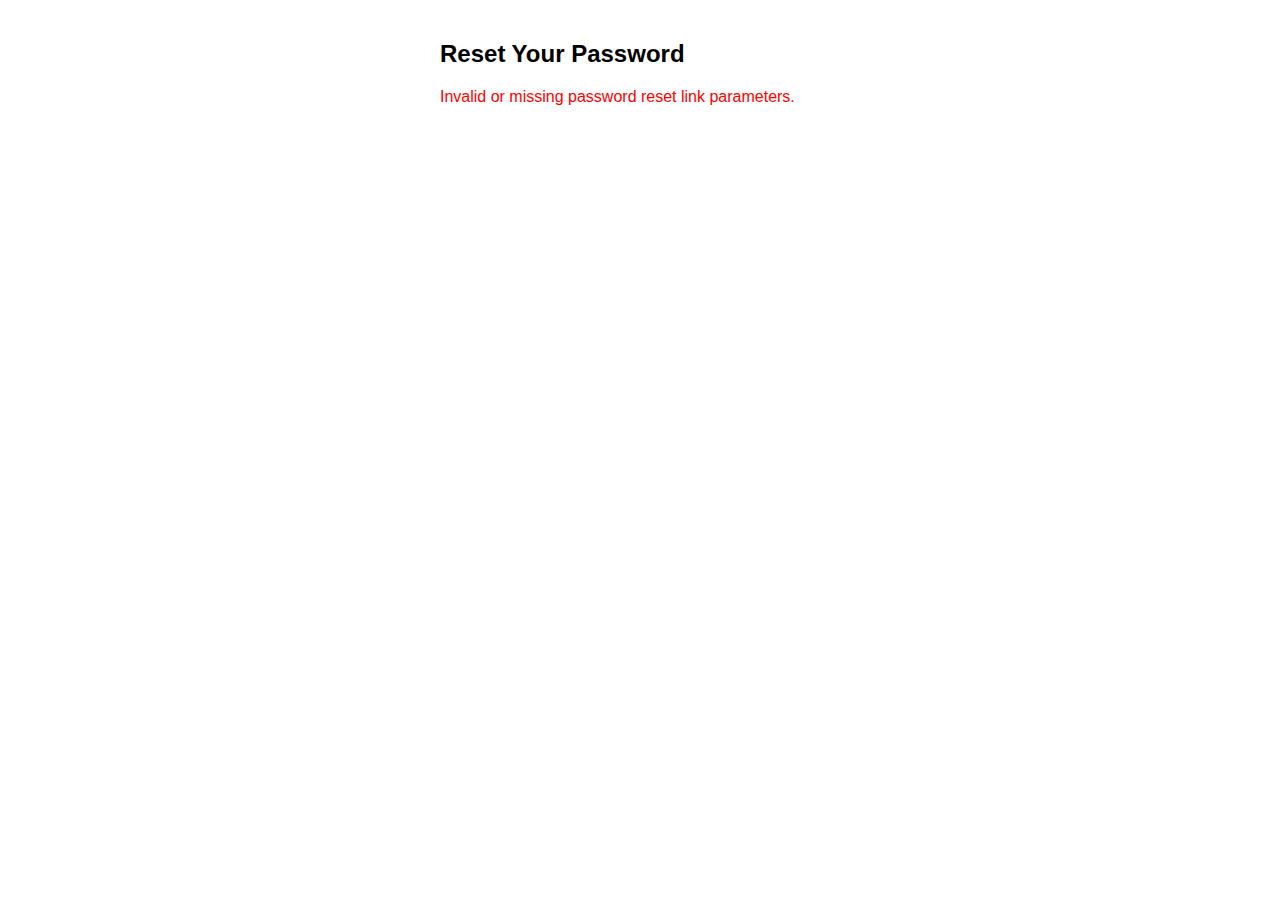
<file: server/personsapi/templates/password_reset_confirm.html>
<!DOCTYPE html>
<html lang="en">
<head>
  <meta charset="UTF-8" />
  <title>Password Reset Confirmation</title>
  <style>
    body { font-family: Arial, sans-serif; max-width: 400px; margin: 40px auto; }
    label { display: block; margin-top: 15px; }
    input { width: 100%; padding: 8px; margin-top: 5px; }
    button { margin-top: 20px; padding: 10px; width: 100%; }
    #message { margin-top: 20px; color: red; }
    #message.success { color: green; }
  </style>
</head>
<body>

  <h2>Reset Your Password</h2>

  <form id="resetForm">
    <label for="new_password">New Password</label>
    <input type="password" id="new_password" name="new_password" required />

    <label for="re_new_password">Confirm New Password</label>
    <input type="password" id="re_new_password" name="re_new_password" required />

    <button type="submit">Reset Password</button>
  </form>

  <div id="message"></div>

  <script>
function getCookie(name) {
  let cookieValue = null;
  if (document.cookie && document.cookie !== '') {
    const cookies = document.cookie.split(';');
    for (let cookie of cookies) {
      cookie = cookie.trim();
      if (cookie.startsWith(name + '=')) {
        cookieValue = decodeURIComponent(cookie.substring(name.length + 1));
        break;
      }
    }
  }
  return cookieValue;
}

const csrftoken = getCookie('csrftoken');
  const config = {
    //address : "http://127.0.0.1",
   // port:"8000"
   server: "http://192.168.8.129",
  port: "5140",
  }
  let path = config.address+":"+config.port
  const params = new URLSearchParams(window.location.search);
  const uid = params.get('uid');
  const token = params.get('token');

  const messageEl = document.getElementById('message');
  const form = document.getElementById('resetForm');

  if (!uid || !token) {
    messageEl.textContent = 'Invalid or missing password reset link parameters.';
    form.style.display = 'none';
  }

  form.addEventListener('submit', function(event) {
    event.preventDefault();

    const new_password = document.getElementById('new_password').value;
    const re_new_password = document.getElementById('re_new_password').value;

    if (new_password !== re_new_password) {
      messageEl.textContent = 'Passwords do not match.';
      return;
    }

    const payload = {
      uid: uid,
      token: token,
      new_password: new_password,
      re_new_password: re_new_password
    };

    fetch(path + '/api/auth/users/reset_password_confirm/', {
      method: 'POST',
      headers: {
        'Content-Type': 'application/json',
        'X-CSRFToken': csrftoken,
      },
      body: JSON.stringify(payload)
    })
    .then(response => {
      if (response.ok) {
        messageEl.textContent = 'Password reset successful! You can now log in.';
        messageEl.className = 'success';
        form.reset();
        form.style.display = 'none';
      } else {
        return response.json().then(data => {
          if (typeof data === 'object') {
            messageEl.textContent = Object.entries(data).map(([k,v]) => `${k}: ${v}`).join('\n');
          } else {
            messageEl.textContent = 'An error occurred during password reset.';
          }
        });
      }
    })
    .catch(() => {
      messageEl.textContent = 'Network error. Please try again later.';
    });
  });
</script>

</body>
</html>
</file>
<file: client/style.css>
table {
  text-align: left;
  border-collapse: collapse;
}
table tr > * {
  border: 1px solid black;
  padding: 0 7px;
  /* &:hover{
        font-weight: bold;
        padding-right:0;
   }*/
}
table button {
  width: 90%;
  margin: 5%;
}
table tr:hover {
  background-color: black;
  color: white;
}

body.darkmode {
  background-color: #060C0C;
  color: white;
}
body.darkmode div, body.darkmode article, body.darkmode nav {
  outline-color: darkblue;
}
body.darkmode div:hover, body.darkmode article:hover, body.darkmode nav:hover {
  background-color: #001631;
}
body.darkmode tr > * {
  border: 1px solid darkblue;
  outline: 1px solid darkblue;
}
body.darkmode tr:hover {
  background-color: darkblue;
}
body.darkmode button, body.darkmode input, body.darkmode select {
  background-color: darkblue;
  color: white;
  border-color: darkblue;
}

* {
  font-family: Arial, Helvetica, sans-serif;
}

h1 {
  text-align: center;
  width: 100%;
  font-size: xx-large;
}

nav {
  width: 20%;
  height: 50%;
}
nav button {
  padding: 3%;
}

div {
  width: 70%;
  height: 50%;
  text-align: center;
}
div [type=button] {
  padding: 1%;
}

article {
  width: 100%;
  display: flex;
  flex-wrap: wrap;
  justify-content: center;
}

body > * {
  outline: 3px solid black;
  border-radius: 20px;
  padding: 1.5%;
  margin: 1%;
}

body > *:hover {
  background-color: #f9f9f9;
}

body {
  display: flex;
  flex-flow: row wrap;
  margin: 0;
}

button, [type=button] {
  color: white;
  background-color: black;
  border: none;
  border-radius: 10%;
}

select {
  background-color: white;
  border: 1px solid gray;
  border-radius: 3px;
}

label, button {
  display: block;
  margin-bottom: 5px;
}/*# sourceMappingURL=style.css.map */
</file>
<file: client/styles/style.css>
table {
  text-align: left;
  border-collapse: collapse;
}
table tr > * {
  border: 1px solid black;
  padding: 0 7px;
  /* &:hover{
        font-weight: bold;
        padding-right:0;
   }*/
}
table button {
  width: 90%;
  margin: 5%;
}
table tr:hover {
  background-color: black;
  color: white;
}

body.darkmode {
  background-color: #060C0C;
  color: white;
}
body.darkmode div, body.darkmode article, body.darkmode nav {
  outline-color: darkblue;
}
body.darkmode div:hover, body.darkmode article:hover, body.darkmode nav:hover {
  background-color: #001631;
}
body.darkmode tr > * {
  border: 1px solid darkblue;
  outline: 1px solid darkblue;
}
body.darkmode tr:hover {
  background-color: darkblue;
}
body.darkmode button, body.darkmode input, body.darkmode select {
  background-color: darkblue;
  color: white;
  border-color: darkblue;
}

* {
  font-family: Arial, Helvetica, sans-serif;
}

h1 {
  text-align: center;
  width: 100%;
  font-size: xx-large;
}

nav {
  width: 20%;
  height: 50%;
}
nav button {
  padding: 3%;
}

div {
  width: 70%;
  height: 50%;
  text-align: center;
}
div [type=button] {
  padding: 1%;
}

article {
  width: 100%;
  display: flex;
  flex-wrap: wrap;
  justify-content: center;
}

body > * {
  outline: 3px solid black;
  border-radius: 20px;
  padding: 1.5%;
  margin: 1%;
}

body > *:hover {
  background-color: #f9f9f9;
}

body {
  display: flex;
  flex-flow: row wrap;
  margin: 0;
}

button, [type=button] {
  color: white;
  background-color: black;
  border: none;
  border-radius: 10%;
}

select {
  background-color: white;
  border: 1px solid gray;
  border-radius: 3px;
}

label, button {
  display: block;
  margin-bottom: 5px;
}/*# sourceMappingURL=style.css.map */
</file>
<file: src/style.css>
* {
    font-family: Arial, Helvetica, sans-serif;
}
td{
            border: 1px solid black;
           
        }
table{
     border-collapse: collapse;
}
tr:hover{
    background-color: lightgray;
}
h1{
    text-align: center;
}
nav{
    width: 20%;
    height: 50%;
}
div{
    width: 70%;
    height: 50%;
    text-align: center;
}
article{
    width: 100%;
}
body>*{
    outline: 3px solid black;
    border-radius: 20px;
    padding: 1.5%;
    margin: 1%;

}
body>*:hover{
    background-color: rgb(250,250,250);
}
body{
    display: flex;
    flex-flow: row wrap;
    margin: 0;
}
label, button {
    display: block;
    margin-bottom: 5px;
}
nav button{

    padding: 3%;
}
</file>
